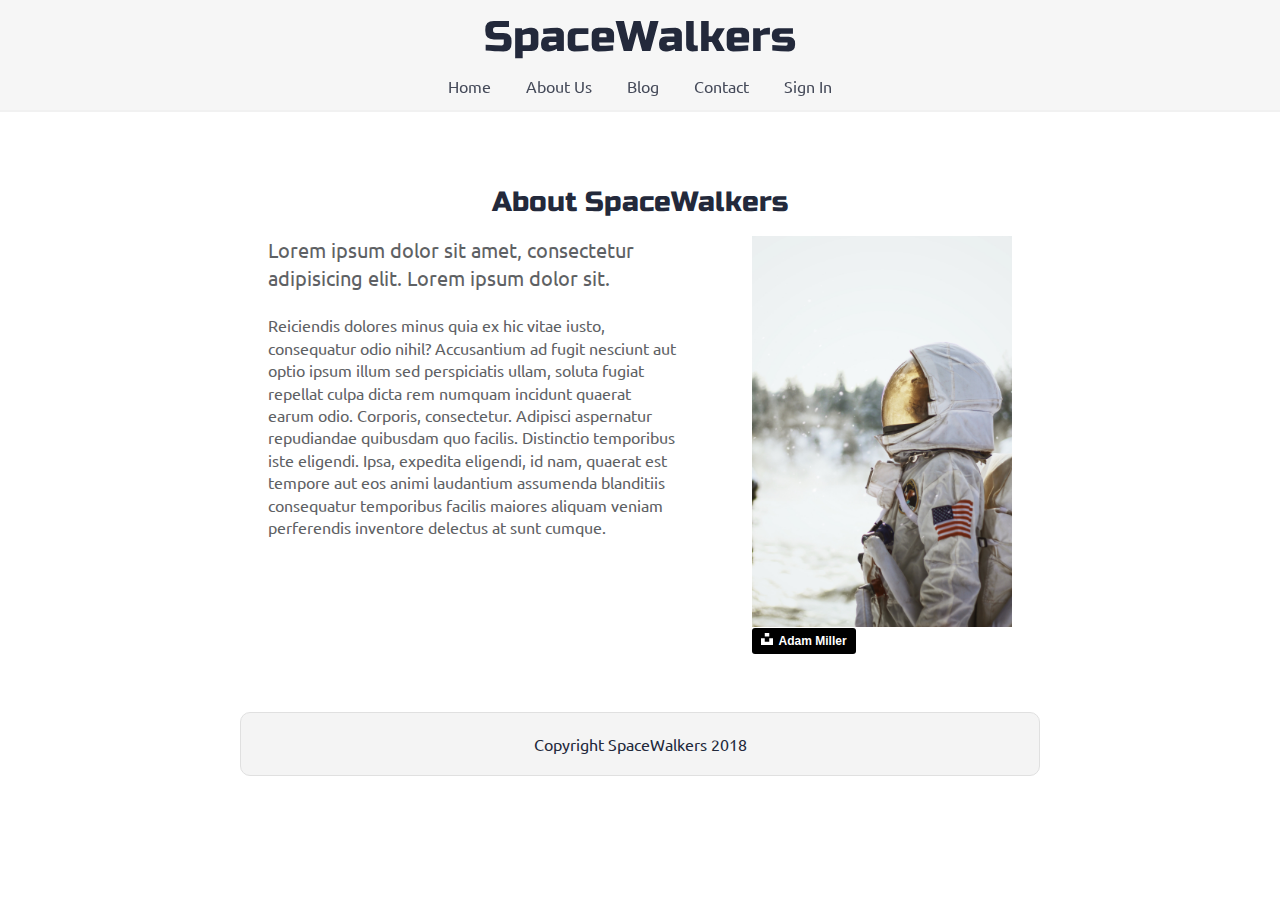
<file: about-us.html>
<!DOCTYPE html>

<html lang="en">
  <head>
    <meta charset="utf-8" />
    <meta name="viewport" content="width=device-width, initial-scale=1" />

    <title>About Us | SpaceWalkers</title>

    <link
      href="https://fonts.googleapis.com/css?family=Russo+One|Ubuntu"
      rel="stylesheet"
    />
    <link href="css/index.css" rel="stylesheet" />

    <!--[if lt IE 9]>
      <script src="https://cdnjs.cloudflare.com/ajax/libs/html5shiv/3.7.3/html5shiv.js"></script>
    <![endif]-->
  </head>

  <body>
    <!-- navigation code here -->
    <nav>
      <div class="container">
        <h1 class="brand">SpaceWalkers</h1>
        <div class="nav-links">
          <a href="/index.html">Home</a>
          <a href="#">About Us</a>
          <a href="#">Blog</a>
          <a href="#">Contact</a>
          <a href="#">Sign In</a>
        </div>
      </div>
    </nav>

    <div class="container">
      <section class="about">
        <h3>About SpaceWalkers</h3>

        <p>
          <span>
            Lorem ipsum dolor sit amet, consectetur adipisicing elit. Lorem
            ipsum dolor sit.</span
          ><br /><br />Reiciendis dolores minus quia ex hic vitae iusto,
          consequatur odio nihil? Accusantium ad fugit nesciunt aut optio ipsum
          illum sed perspiciatis ullam, soluta fugiat repellat culpa dicta rem
          numquam incidunt quaerat earum odio. Corporis, consectetur. Adipisci
          aspernatur repudiandae quibusdam quo facilis. Distinctio temporibus
          iste eligendi. Ipsa, expedita eligendi, id nam, quaerat est tempore
          aut eos animi laudantium assumenda blanditiis consequatur temporibus
          facilis maiores aliquam veniam perferendis inventore delectus at sunt
          cumque.
        </p>
        <div>
          <img
            src="/img/adam-miller-dBaz0xhCkPY-unsplash.jpg"
            alt="Spaceman, white background"
          />
          <a
            style="
              background-color: black;
              color: white;
              text-decoration: none;
              padding: 4px 6px;
              font-family: -apple-system, BlinkMacSystemFont, 'San Francisco',
                'Helvetica Neue', Helvetica, Ubuntu, Roboto, Noto, 'Segoe UI',
                Arial, sans-serif;
              font-size: 12px;
              font-weight: bold;
              line-height: 1.2;
              display: inline-block;
              border-radius: 3px;
            "
            href="https://unsplash.com/@adamthehooligan?utm_medium=referral&amp;utm_campaign=photographer-credit&amp;utm_content=creditBadge"
            target="_blank"
            rel="noopener noreferrer"
            title="Download free do whatever you want high-resolution photos from Adam Miller"
            ><span style="display: inline-block; padding: 2px 3px;"
              ><svg
                xmlns="http://www.w3.org/2000/svg"
                style="
                  height: 12px;
                  width: auto;
                  position: relative;
                  vertical-align: middle;
                  top: -2px;
                  fill: white;
                "
                viewBox="0 0 32 32"
              >
                <title>unsplash-logo</title>
                <path
                  d="M10 9V0h12v9H10zm12 5h10v18H0V14h10v9h12v-9z"
                ></path></svg></span
            ><span style="display: inline-block; padding: 2px 3px;"
              >Adam Miller</span
            ></a
          >
        </div>
      </section>

      <footer>
        <p>Copyright SpaceWalkers 2018</p>
      </footer>
    </div>
  </body>
</html>
</file>
<file: css/index.css>
/* http://meyerweb.com/eric/tools/css/reset/ 
   v2.0 | 20110126
   License: none (public domain)
*/
html,
body,
div,
span,
applet,
object,
iframe,
h1,
h2,
h3,
h4,
h5,
h6,
p,
blockquote,
pre,
a,
abbr,
acronym,
address,
big,
cite,
code,
del,
dfn,
em,
img,
ins,
kbd,
q,
s,
samp,
small,
strike,
strong,
sub,
sup,
tt,
var,
b,
u,
i,
center,
dl,
dt,
dd,
ol,
ul,
li,
fieldset,
form,
label,
legend,
table,
caption,
tbody,
tfoot,
thead,
tr,
th,
td,
article,
aside,
canvas,
details,
embed,
figure,
figcaption,
footer,
header,
hgroup,
menu,
nav,
output,
ruby,
section,
summary,
time,
mark,
audio,
video {
  margin: 0;
  padding: 0;
  border: 0;
  font-size: 100%;
  font: inherit;
  vertical-align: baseline;
}
/* HTML5 display-role reset for older browsers */
article,
aside,
details,
figcaption,
figure,
footer,
header,
hgroup,
menu,
nav,
section {
  display: block;
}
body {
  line-height: 1;
}
ol,
ul {
  list-style: none;
}
blockquote,
q {
  quotes: none;
}
blockquote:before,
blockquote:after,
q:before,
q:after {
  content: '';
  content: none;
}
table {
  border-collapse: collapse;
  border-spacing: 0;
}
* {
  box-sizing: border-box;
}
html {
  font-size: 62.5%;
}
html,
body {
  font-family: "Ubuntu", sans-serif;
  color: #5e6164;
}
h1,
h2,
h3,
h4,
h5 {
  font-family: "Russo One", sans-serif;
  color: #23293b;
}
h2 {
  font-size: 3.2rem;
}
h3 {
  font-size: 2.8rem;
}
p {
  font-size: 1.6rem;
  line-height: 1.4;
}
.container {
  max-width: 800px;
  width: 100%;
  margin: 0 auto;
}
nav {
  position: fixed;
  width: 100%;
  top: 0;
  left: 0;
  background-color: rgba(246, 246, 246, 0.95);
  border-bottom: solid 2px #f1f1f1;
}
nav .container {
  display: flex;
  justify-content: center;
  align-content: center;
  flex-direction: row;
  flex-wrap: wrap;
  height: 11rem;
  flex-direction: column;
}
nav h1 {
  text-align: center;
  font-size: 4.27rem;
  margin-bottom: 2rem;
}
nav .nav-links {
  width: 42rem;
  display: flex;
  justify-content: center;
  align-content: center;
  flex-direction: row;
  flex-wrap: wrap;
  justify-content: space-around;
}
nav .nav-links a {
  color: #454a59;
  text-decoration: none;
  font-size: 1.6rem;
  transition: all 500ms ease-in-out;
}
nav .nav-links a:hover {
  color: rgba(69, 74, 89, 0.5);
}
footer {
  color: #22283B;
  background: #f4f4f4;
  padding: 20px 0;
  border: 1px double #e0e0e0;
  border-radius: 10px;
  display: flex;
  justify-content: center;
  align-items: center;
}
.home .hero {
  margin-top: 11rem;
  width: 100%;
  border-radius: 0.5rem;
}
.home .intro h2 {
  padding: 15px;
}
.home .intro p {
  padding: 0 15px;
}
.home .space-images {
  display: flex;
  justify-content: center;
  align-content: center;
  flex-direction: row;
  flex-wrap: wrap;
  width: 100%;
}
.home .space-images img {
  width: 28%;
  margin: 20px 2.5%;
  border-radius: 20px;
  height: 100%;
}
@media (max-width: 500px) {
  .home .space-images {
    flex-direction: column;
  }
  .home .space-images img {
    width: 100%;
    border-radius: 4rem;
    margin-bottom: -0.5rem;
    padding: 28px;
  }
  .home .space-images img:nth-child(2),
  .home .space-images img:nth-child(3) {
    display: none;
  }
}
.home .visit-planets {
  padding: 15px;
}
.home .visit-planets h3 {
  margin-top: 11px;
}
.home .visit-planets p {
  margin-top: 13px;
}
@media (max-width: 500px) {
  .home .visit-planets {
    padding: 14px 28px;
  }
}
.home .walk {
  margin-top: 60px;
  border-top: 1px solid #dee2e6;
  padding: 50px 60px;
  display: flex;
  justify-content: center;
  align-content: center;
  flex-direction: row;
  flex-wrap: wrap;
}
@media (max-width: 500px) {
  .home .walk {
    margin-top: 20px;
    display: flex;
    justify-content: center;
    align-content: center;
    flex-direction: column-reverse;
    flex-wrap: wrap;
    padding: 28px;
  }
}
.home .walk .walk-text {
  width: 50%;
}
@media (max-width: 500px) {
  .home .walk .walk-text {
    width: 100%;
    margin-top: 2.5rem;
  }
}
.home .walk .walk-text h3 {
  margin-bottom: 10px;
}
.home .walk .walk-text p {
  margin-bottom: 26px;
}
.home .walk .walk-text .btn {
  background-color: #22283a;
  color: #f6f7f8;
  width: 10.75rem;
  padding: 1rem;
  font-size: 1.9rem;
  text-align: center;
  border-radius: 0.5rem;
}
.home .walk .walk-text .btn:hover {
  animation: 500ms ease-in forwards fade;
}
@keyframes fade {
  from {
    color: #f6f7f8;
    background-color: #22283a;
  }
  to {
    color: #23293b;
    background-color: #f6f6f6;
    border: solid thin #f1f1f1;
  }
}
@media (max-width: 500px) {
  .home .walk .walk-text .btn {
    background-color: #22283a;
    color: #f6f7f8;
    width: 100%;
    padding: 2rem;
    font-size: 1.7rem;
    text-align: center;
    border-radius: 0.5rem;
  }
  .home .walk .walk-text .btn:hover {
    animation: 500ms ease-in forwards fade;
  }
  @keyframes fade {
    from {
      color: #f6f7f8;
      background-color: #22283a;
    }
    to {
      color: #23293b;
      background-color: #f6f6f6;
      border: solid thin #f1f1f1;
    }
  }
}
.home .walk .walk-img {
  width: 46%;
  margin-left: 4%;
}
@media (max-width: 500px) {
  .home .walk .walk-img {
    width: 100%;
    margin-left: 0;
  }
}
.home .walk .walk-img img {
  width: 100%;
  height: auto;
  border-radius: 10px;
}
.home .subscribe {
  width: 40rem;
  margin: 0 auto 5rem;
  text-align: center;
  padding: 3rem;
  background-color: #dee2e6;
  border-radius: 0.5rem;
}
@media (max-width: 500px) {
  .home .subscribe {
    margin-top: 3rem;
  }
}
.home .subscribe h3 {
  margin-bottom: 1rem;
}
.home .subscribe input {
  width: 100%;
  padding: 0.5rem 1rem;
  font-size: 1.4rem;
  margin-bottom: 1rem;
}
.home .subscribe .btn {
  background-color: #22283a;
  color: #f6f7f8;
  width: 100%;
  padding: 1rem;
  font-size: 1.4rem;
  text-align: center;
  border-radius: 0.5rem;
}
.home .subscribe .btn:hover {
  animation: 500ms ease-in forwards fade;
}
@keyframes fade {
  from {
    color: #f6f7f8;
    background-color: #22283a;
  }
  to {
    color: #23293b;
    background-color: #f6f6f6;
    border: solid thin #f1f1f1;
  }
}
.about {
  margin-top: 16rem;
  display: flex;
  justify-content: space-between;
  align-content: center;
  flex-direction: row;
  flex-wrap: wrap;
  padding: 28px;
}
@media (max-width: 500px) {
  .about {
    display: flex;
    justify-content: center;
    align-content: center;
    flex-direction: column;
    flex-wrap: wrap;
  }
}
.about h3 {
  width: 100%;
  text-align: center;
  margin-bottom: 2rem;
}
.about p {
  width: 55%;
}
.about p span {
  font-size: 2rem;
}
@media (max-width: 500px) {
  .about p {
    width: 100%;
    margin-bottom: 2rem;
  }
}
.about div {
  width: 35%;
  margin-bottom: 3rem;
}
@media (max-width: 500px) {
  .about div {
    width: 100%;
  }
}
.about div img {
  width: 100%;
}
</file>
